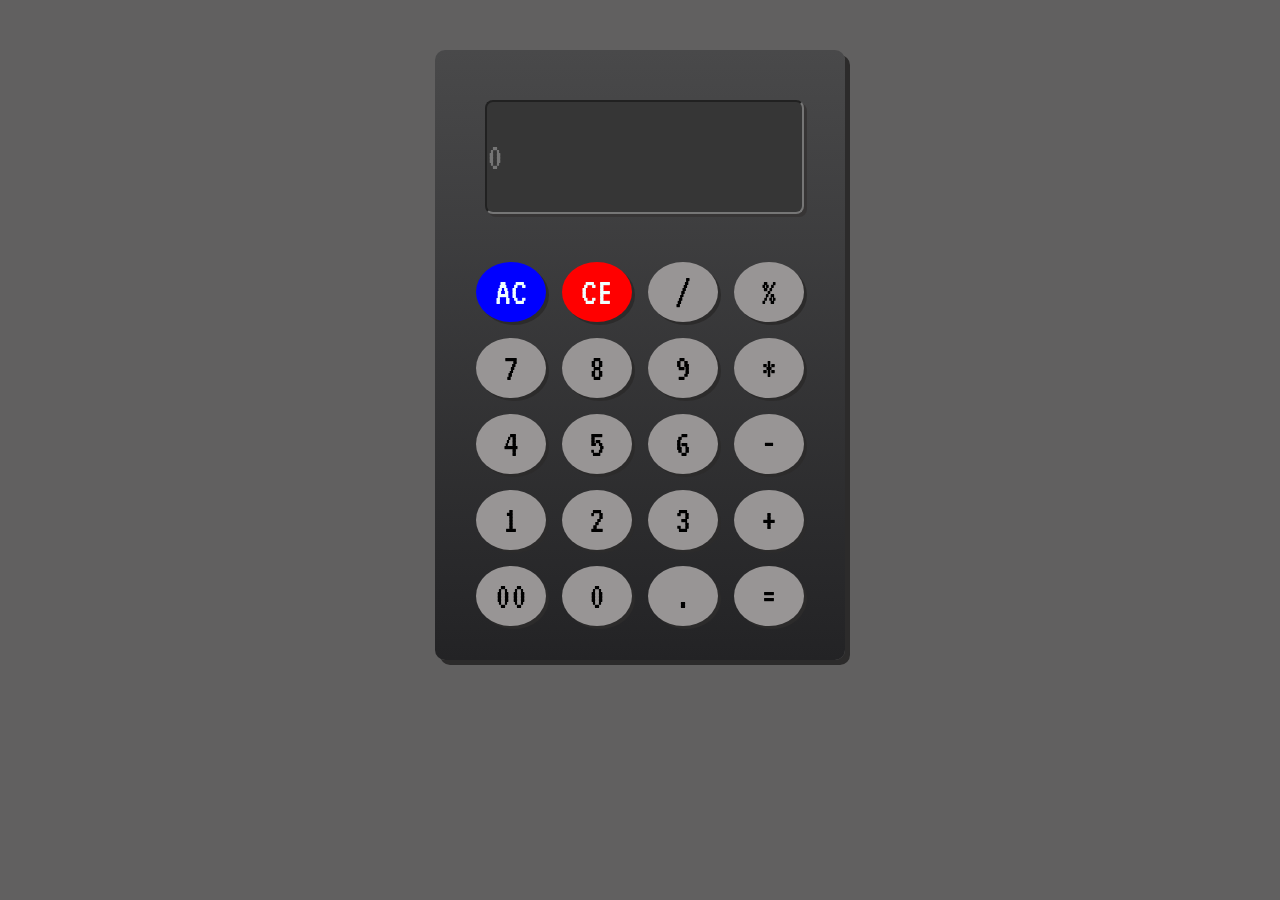
<file: index.html>
<!DOCTYPE html>
<html lang="en">

<head>
    <meta charset="UTF-8">
    <meta name="viewport" content="width=device-width, initial-scale=1.0">
    <title>Calculator</title>
    <link rel="stylesheet" href="calculator.css">
</head>

<body>
    <div id="calculator">
        <input id="display" type="text" placeholder="0">
        <div class="button-container">
            <button class="button" id="clear">AC</button>
            <button class="button" id="delete">CE</button>
            <button class="button">/</button>
            <button class="button">%</button>
            <button class="button">7</button>
            <button class="button">8</button>
            <button class="button">9</button>
            <button class="button">*</button>
            <button class="button">4</button>
            <button class="button">5</button>
            <button class="button">6</button>
            <button class="button">-</button>
            <button class="button">1</button>
            <button class="button">2</button>
            <button class="button">3</button>
            <button class="button">+</button>
            <button class="button">00</button>
            <button class="button">0</button>
            <button class="button">.</button>
            <button class="button">=</button>
        </div>
    </div>
</body>
<script src="calculator.js">
</script>

</html>
</file>
<file: calculator.css>
@import url('https://fonts.googleapis.com/css2?family=VT323&display=swap');
*{
    margin: 0;
    padding: 0;
}

body{
  background-color: #616060; 
}
#calculator{
    border: 3px solid #2c2b2b;
    border-style: none;
    border-radius: 10px;
    box-shadow: #2c2b2b 5px 5px;
    width:350px;
    height: 550px;
    padding: 30px;
    margin: auto;
    margin-top: 50px;
    background: linear-gradient(rgb(73, 73, 74),rgb(35, 35, 37));
   
}
#display{
    margin: 20px;
    width: 90%;
    height: 20%;
    border-radius: 8px;
    font-size: 40px;
    color: #b1aeae;
    background-color: #363636;
    box-shadow: #373535 3px 3px;
    font-family: "VT323", monospace;
    font-weight: 400;
    font-style: normal;
}
.button-container{
   display: flex;
   align-items: center;
   justify-content: center;
   flex-wrap: wrap;
   padding-top: 20px;
}
.button{
   font-size: 40px;
   margin:8px;
   height: 60px;
   width: 70px;
   border-radius: 50%;
   background-color: #989595;
   border: #2c2b2b;
   box-shadow: #2c2b2b 3px 3px;
   font-family: "VT323", monospace;
   font-weight: 400;
   font-style: normal;

}
.button:hover{
    background-color: #4c4a4a;
    border: 3px solid #2c2b2b;
}
#clear{
    background-color: blue;
    color: azure;
}
#delete{
    background-color: red;
    color: azure;
}
</file>
